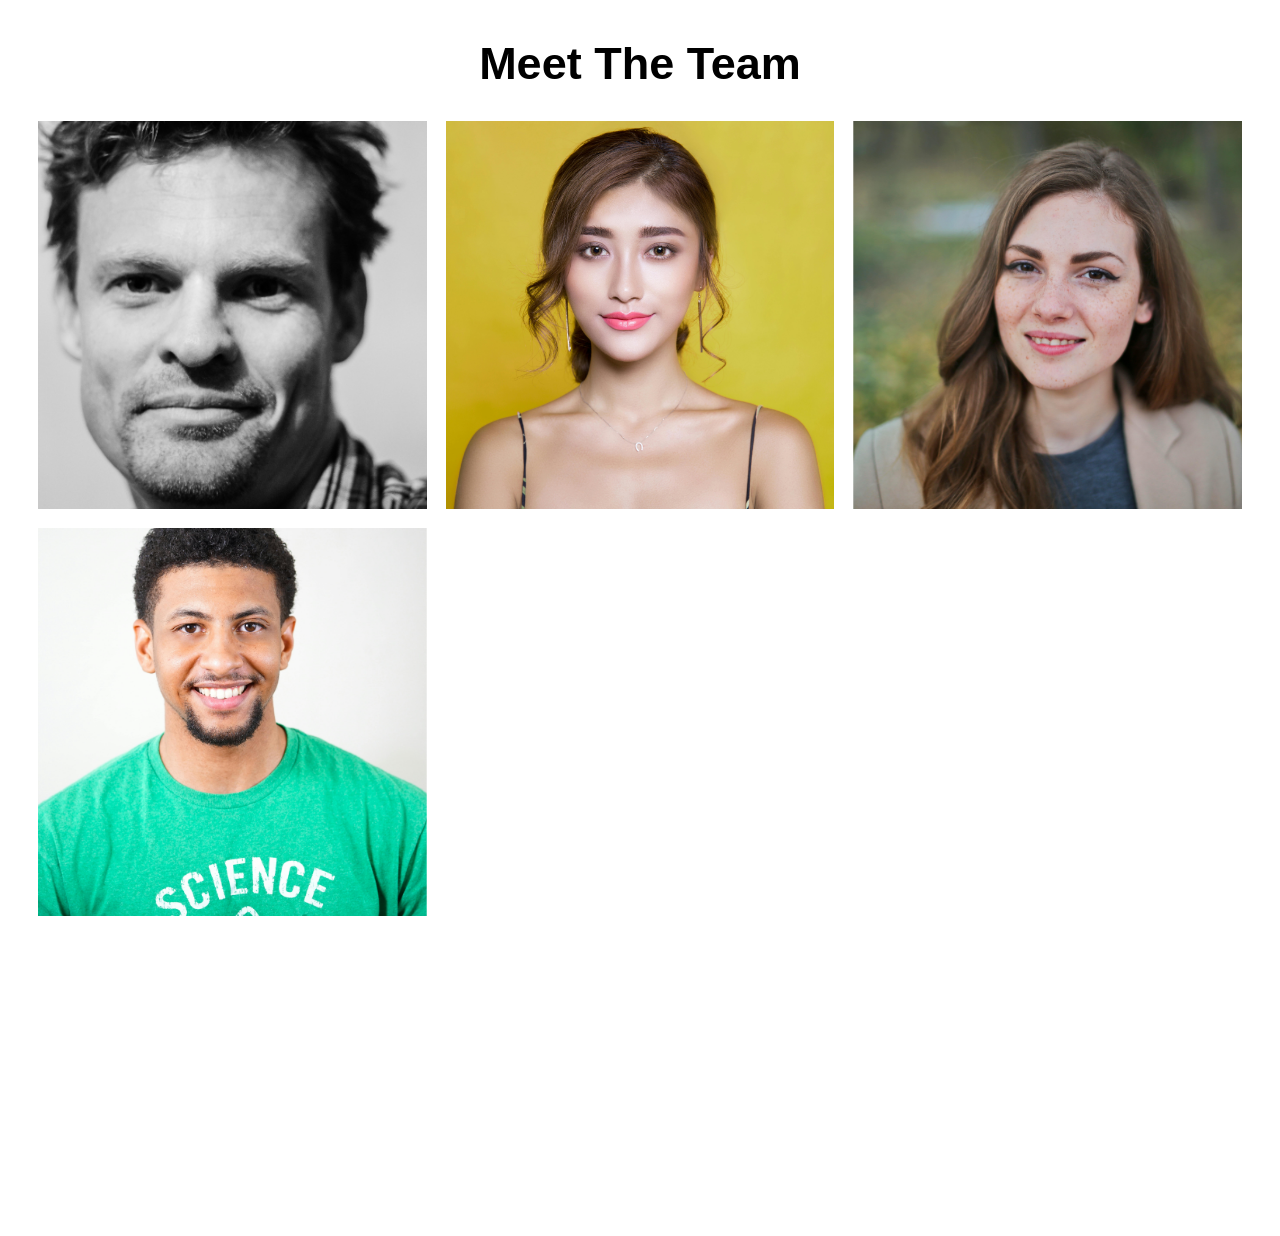
<file: index.html>
<!DOCTYPE html>
<html lang="en">
<head>
  <meta charset="UTF-8">
  <meta name="viewport" content="width=device-width, initial-scale=1.0">
  <title>Meet The Team</title>
  <link rel="stylesheet" href="meet-the-team.css">
</head>
<body>
  <h1>Meet The Team</h1>
  <div class="grid">
    <!--Bio Image 1-->
    <div class="bio-image-wrapper">
      <img class="blur" src="images/pexels-nathan-cowley-634021.jpg">
      <div class="description fade">
        <div class="description-content">
          <div class="name">Albert</div>
          <div class="title">Chairman & Chief Executive Officer</div>
        </div>
      </div>
    </div>
    <!--Bio Image 2-->
    <div class="bio-image-wrapper">
      <img class="zoom blur" src="images/pexels-pixabay-415829.jpg">
      <div class="description fade">
        <div class="description-content">
          <div class="name">Sarah</div>
          <div class="title">Chief Financial Officer</div>
        </div>
      </div>
    </div>
    <!--Bio Image 3-->
    <div class="bio-image-wrapper">
      <img class="blur" src="images/pexels-andrea-piacquadio-762020.jpg">
      <div class="description slide-right">
        <div class="description-content">
          <div class="name">Gloria</div>
          <div class="title">Chief Technology Officer</div>
        </div>
      </div>
    </div>
    <!--Bio Image 4-->
    <div class="bio-image-wrapper">
      <img class="zoom blur" src="images/pexels-justin-shaifer-1222271.jpg">
      <div class="description slide-left">
        <div class="description-content">
          <div class="name">John</div>
          <div class="title">Chief Marketing Officer</div>
        </div>
      </div>
    </div>
  </div>
</body>
</html>
</file>
<file: meet-the-team.css>
* {
  font-family: Arial, Helvetica, sans-serif;
}

body {
  margin: 3vw;
  margin-bottom: 20rem;
}

h1 {
  font-size: 5vh;
  font-weight: bolder;
  text-align: center;
}

.grid {
  display: grid;
  grid-template-columns: repeat(auto-fit, minmax(42vh, 1fr));
  
  gap: 1.5vw;
}

.bio-image-wrapper {
  position: relative;

  overflow: hidden;

  cursor: pointer;
}

.bio-image-wrapper > img {
  display: block;
  width: 100%;
  aspect-ratio: 1/1;

  object-fit: cover;
  object-position: center;
}

.bio-image-wrapper > .description {
  position: absolute;

  inset: 0;

  font-size: 2rem;

  background-color: rgba(255,255,255,.4); 
  
  margin: auto;
  text-align: center;

  display: flex;
  justify-content: center;
  align-items: center;
}

.bio-image-wrapper > img, .bio-image-wrapper > .description {
  transition: 200ms ease-in-out;
}

/* Blur Animation */
.bio-image-wrapper:hover > img.blur {
  filter: blur(5px);
}

/* Text Animation Transition */
.bio-image-wrapper > .description.fade {
  opacity: 0;
}

.bio-image-wrapper:hover > .description.fade {
  opacity: 1;
}

/* Zoom Animation */
.bio-image-wrapper:hover > img.zoom {
  transform: scale(1.1);
}

/* Slide to the right animation */
.bio-image-wrapper > .description.slide-right {
  transform: translate(-100%);
}

.bio-image-wrapper:hover > .description.slide-right {
  transform: translate(0);
}

/* Slide to the left animation */
.bio-image-wrapper > .description.slide-left {
  transform: translate(100%);
}

.bio-image-wrapper:hover > .description.slide-left {
  transform: translate(0);
}
</file>
